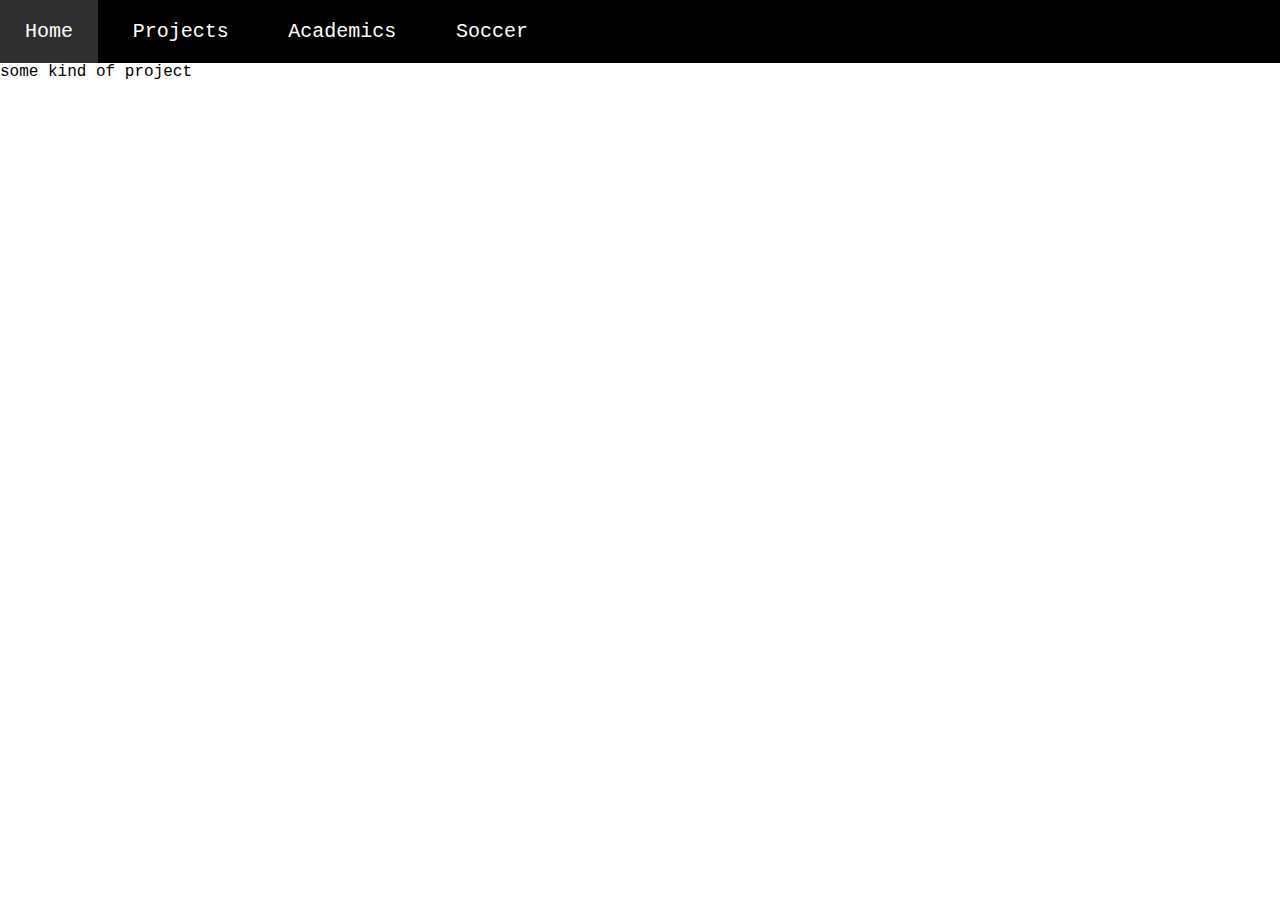
<file: projects.html>
<!DOCTYPE html>
<html lang="en">
    <link rel="stylesheet" href="projects.css">
<head>
    <meta charset="UTF-8">
    <meta name="viewport" content="width=device-width, initial-scale=1.0">
    <title>Document</title>
</head>
<body>
    <ul>
        <li><a href="index.html">Home</a></li>
        <li>
            <a href="projects.html">Projects</a>
            <ul class="dropdown">
                <li><a href="#">Something</a></li>
                <li><a href="#">Testical</a></li>
                <li><a href="#">Penis</a></li>
                <li><a href="#">Johnson</a></li>
            </ul>
        </li>
        <li><a href="#">Academics</a></li>
        <li><a href="#">Soccer</a></li>
    </ul>
    <p>some kind of project</p>
</body>
</html>
</file>
<file: projects.css>
*{
    padding: 0;
    margin: 0;
    font-family:'Courier New', Courier, monospace;
}

ul{
    list-style: none;
    background-color: black;
}

ul li{
    display: inline-block;
    position: relative;
}

ul li a{
    display: block;
    padding: 20px 25px;
    color: white;
    text-decoration: none;
    text-align: center;
    font-size: 20px;
}

ul li ul.dropdown li{
    display: block;
}

ul li ul.dropdown{
    width: 100%;
    background-color: black;
    position: absolute;
    z-index: 999;
    display: none;
}

ul li a:hover{
    background-color: rgb(48, 47, 47);
}

ul li:hover ul.dropdown{
    display: block;
}
</file>
